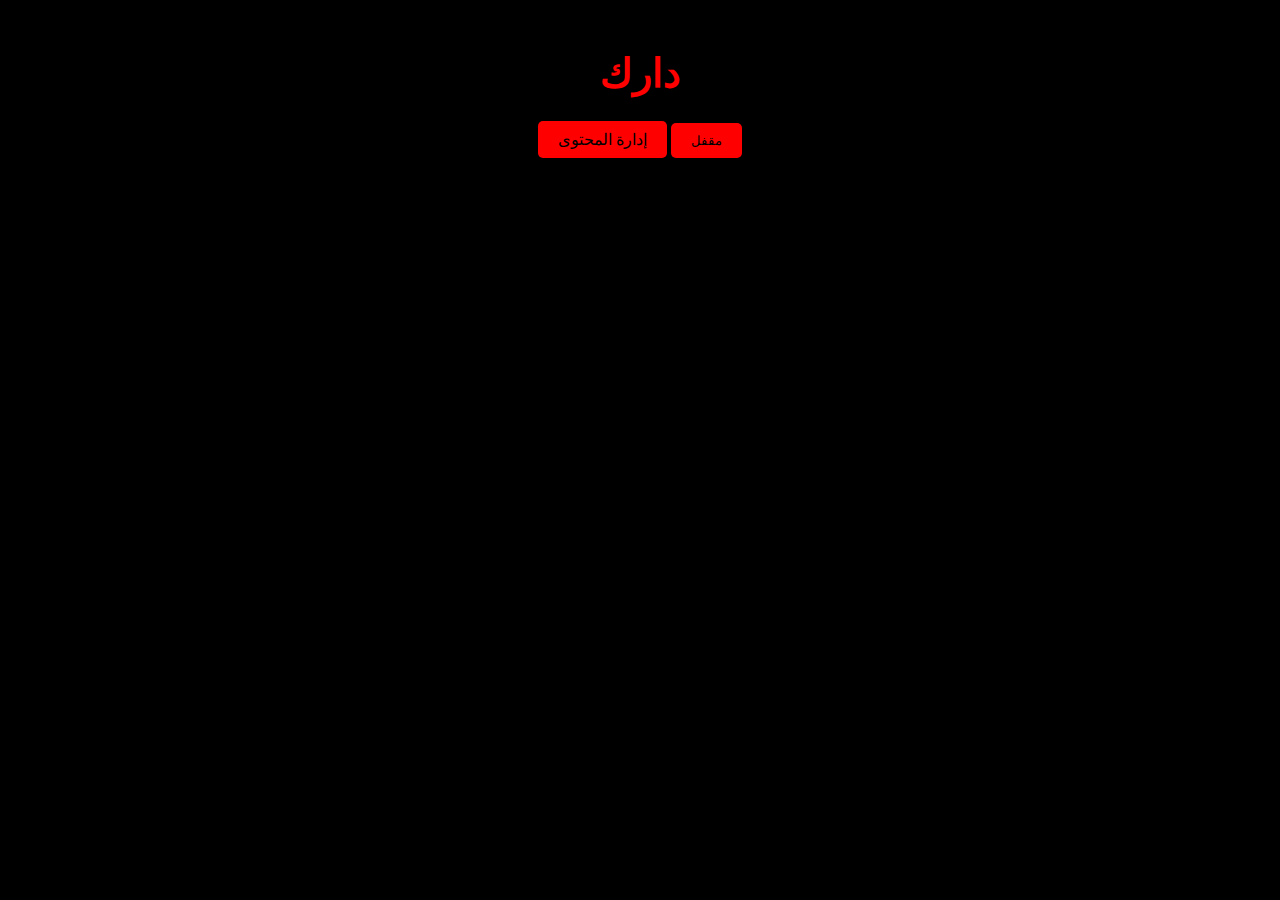
<file: index.html>
<!DOCTYPE html>
<html lang="ar">
<head>
    <meta charset="UTF-8">
    <meta name="viewport" content="width=device-width, initial-scale=1.0">
    <link rel="stylesheet" href="style.css">
    <title>DARK 77</title>
</head>
<body>
    <h1>دارك</h1>
    <div class="buttons">
        <a href="admin.html">إدارة المحتوى</a>
        <button onclick="alert('المحتوى مقفل')">مقفل</button>
    </div>
</body>
</html>
</file>
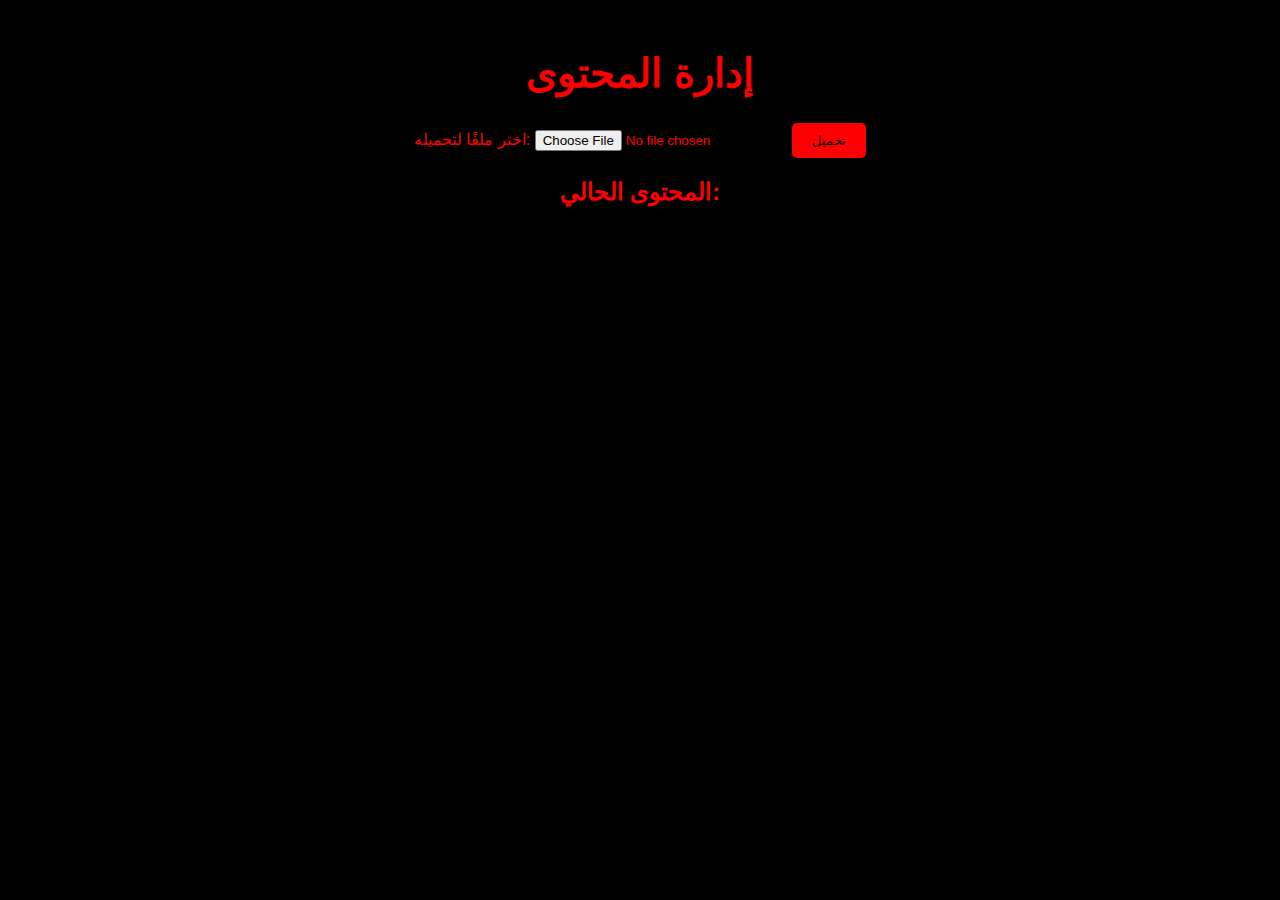
<file: admin.html>
<!DOCTYPE html>
<html lang="ar">
<head>
    <meta charset="UTF-8">
    <meta name="viewport" content="width=device-width, initial-scale=1.0">
    <link rel="stylesheet" href="style.css">
    <title>إدارة DARK 77</title>
</head>
<body>
    <h1>إدارة المحتوى</h1>
    <form id="uploadForm" enctype="multipart/form-data">
        <label for="fileUpload">اختر ملفًا لتحميله:</label>
        <input type="file" id="fileUpload" name="file" required>
        <button type="submit">تحميل</button>
    </form>

    <h2>المحتوى الحالي:</h2>
    <ul id="fileList"></ul>

    <script>
        const form = document.getElementById('uploadForm');
        const fileList = document.getElementById('fileList');

        // عرض الملفات الحالية
        function displayFiles() {
            const files = JSON.parse(localStorage.getItem('uploadedFiles')) || [];
            fileList.innerHTML = '';
            files.forEach(file => {
                const li = document.createElement('li');
                li.textContent = file;
                fileList.appendChild(li);
            });
        }

        // إضافة حدث لتحميل الملفات
        form.addEventListener('submit', function(event) {
            event.preventDefault();
            const fileInput = document.getElementById('fileUpload');
            const files = JSON.parse(localStorage.getItem('uploadedFiles')) || [];
            files.push(fileInput.files[0].name); // حفظ اسم الملف فقط
            localStorage.setItem('uploadedFiles', JSON.stringify(files));
            displayFiles();
            fileInput.value = ''; // مسح الاختيار
        });

        displayFiles(); // عرض الملفات عند تحميل الصفحة
    </script>
</body>
</html>
</file>
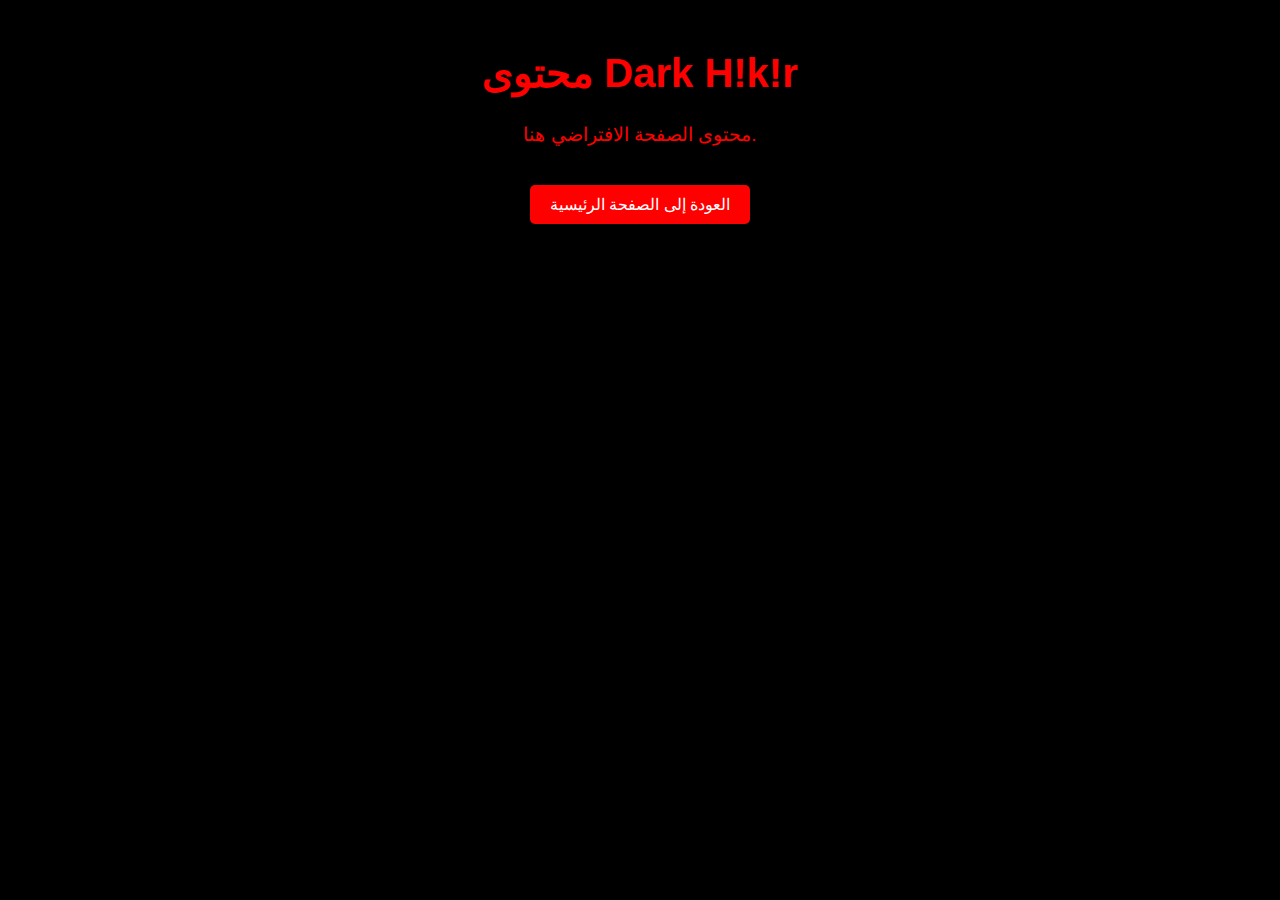
<file: dark_hikr.html>
<!DOCTYPE html>
<html lang="ar">
<head>
    <meta charset="UTF-8">
    <meta name="viewport" content="width=device-width, initial-scale=1.0">
    <title>Dark H!k!r</title>
    <style>
        body {
            background-color: black;
            color: red;
            font-family: Arial, sans-serif;
            text-align: center;
        }
        h1 {
            font-size: 2.5em;
            margin-top: 50px;
        }
        p {
            font-size: 1.2em;
        }
        .back-button {
            background-color: red;
            color: white;
            border: none;
            padding: 10px 20px;
            font-size: 1em;
            cursor: pointer;
            margin: 20px 0;
            border-radius: 5px;
        }
        .back-button:hover {
            background-color: darkred;
        }
    </style>
</head>
<body>
    <h1>محتوى Dark H!k!r</h1>
    <p id="content">جارٍ تحميل المحتوى...</p>
    <button class="back-button" onclick="window.location.href='index.html'">العودة إلى الصفحة الرئيسية</button>

    <script>
        fetch('content.json')
            .then(response => response.json())
            .then(data => {
                document.getElementById('content').innerText = data.dark_hikr_content;
            })
            .catch(error => {
                document.getElementById('content').innerText = 'فشل تحميل المحتوى.';
                console.error('Error fetching content:', error);
            });
    </script>
</body>
</html>
</file>
<file: style.css>
body {
    background-color: black;
    color: red;
    font-family: Arial, sans-serif;
    text-align: center;
}

h1 {
    margin-top: 50px;
    font-size: 40px;
}

.buttons {
    margin: 20px;
}

button, a {
    background-color: red;
    color: black;
    padding: 10px 20px;
    text-decoration: none;
    border: none;
    border-radius: 5px;
    cursor: pointer;
}

button:hover, a:hover {
    opacity: 0.8;
}
</file>
